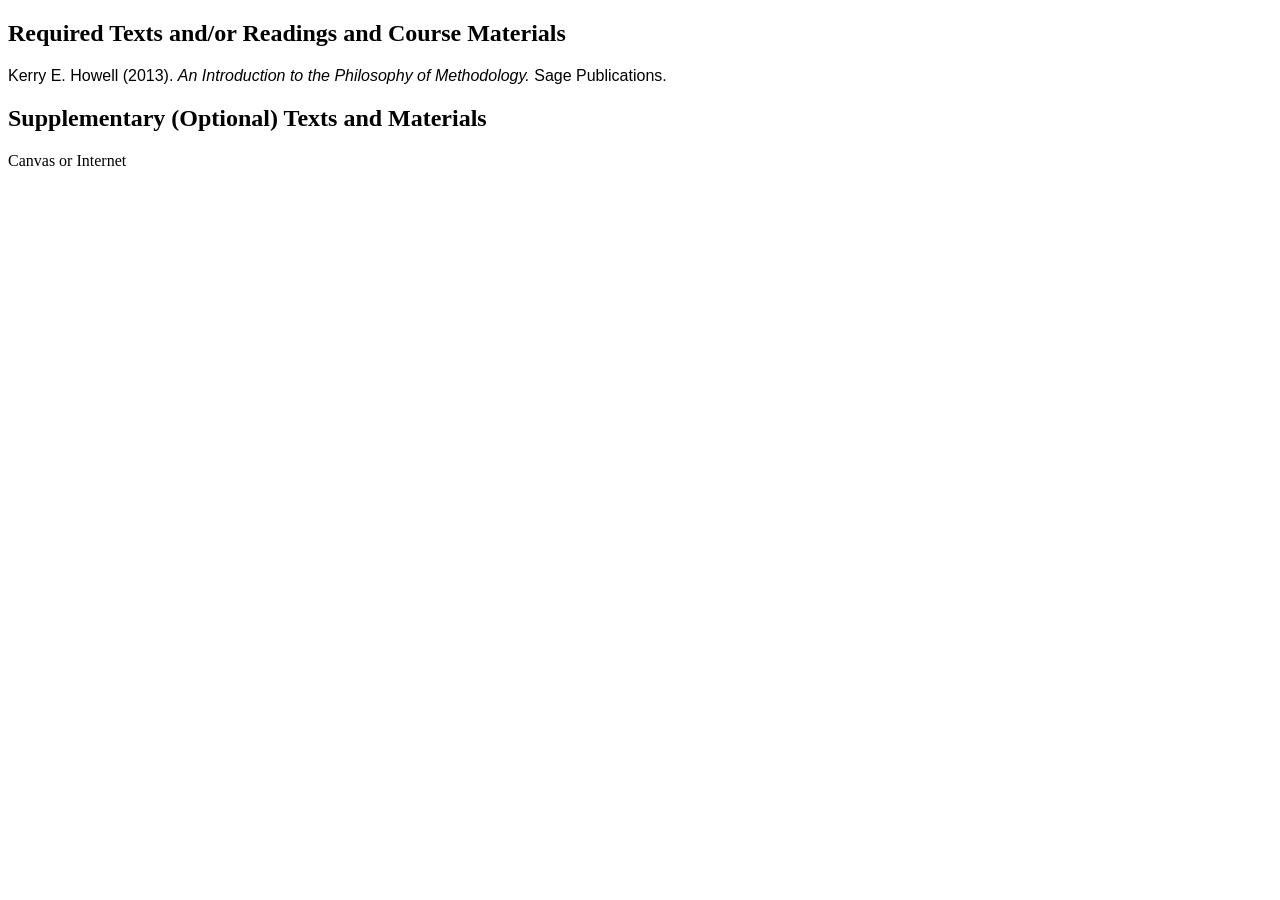
<file: where would I read this and who would I read it with/temporary-raw/usf/philosophy/simple-syllabus/html/sppml7syc.html>
<!doctype html>
<meta charset="utf-8">
<title>EDG 7067 (EU.LPL) 002 Philosophies of Inquiry - Simple Syllabus</title>
<body>
<!--
  Public USF Simple Syllabus document: sppml7syc
  Course: EDG 7067, Philosophies of Inquiry
  Instructor: Vonzell Agosto
  Term: Summer 2026
  Last updated on source page: 2026-06-22 17:12
  Captured from the rendered public page on 2026-09-01 UTC.

  The two component fragments below preserve the vendor-rendered HTML.  Page
  chrome and unrelated policy components are omitted because this is a parser
  fixture, not a mirror of the syllabus.
-->
<div class="box-border component component-id-9db84cc9-6710-40e6-a382-22d464aded99 component-index-7 content-component component-with-name">
  <h2 class="app-name-view component-name component-content-item"> Required Texts and/or Readings and Course Materials
  </h2>
  <div class="component-body app-body-view component-content-item">
    <div class="component-body component-content-item app-body-view">
      <app-heading-component-editor-content class="md:heading-component-editor-lg">
        <app-form-editor style="display: block;">
          <div class="fr-view"><p><span style="font-size: 12pt; font-family: Arial, Helvetica, sans-serif; color: rgb(0, 0, 0);">Kerry E. Howell (2013). <em>An Introduction to the Philosophy of Methodology.&nbsp;</em>Sage Publications.</span></p></div>
        </app-form-editor>
      </app-heading-component-editor-content>
    </div>
  </div>
</div>
<div class="box-border component content-component component-with-name">
  <h2 class="app-name-view component-name component-content-item">Supplementary (Optional) Texts and Materials</h2>
  <div class="component-body app-body-view component-content-item"><p>Canvas or Internet</p></div>
</div>
</body>
</file>
